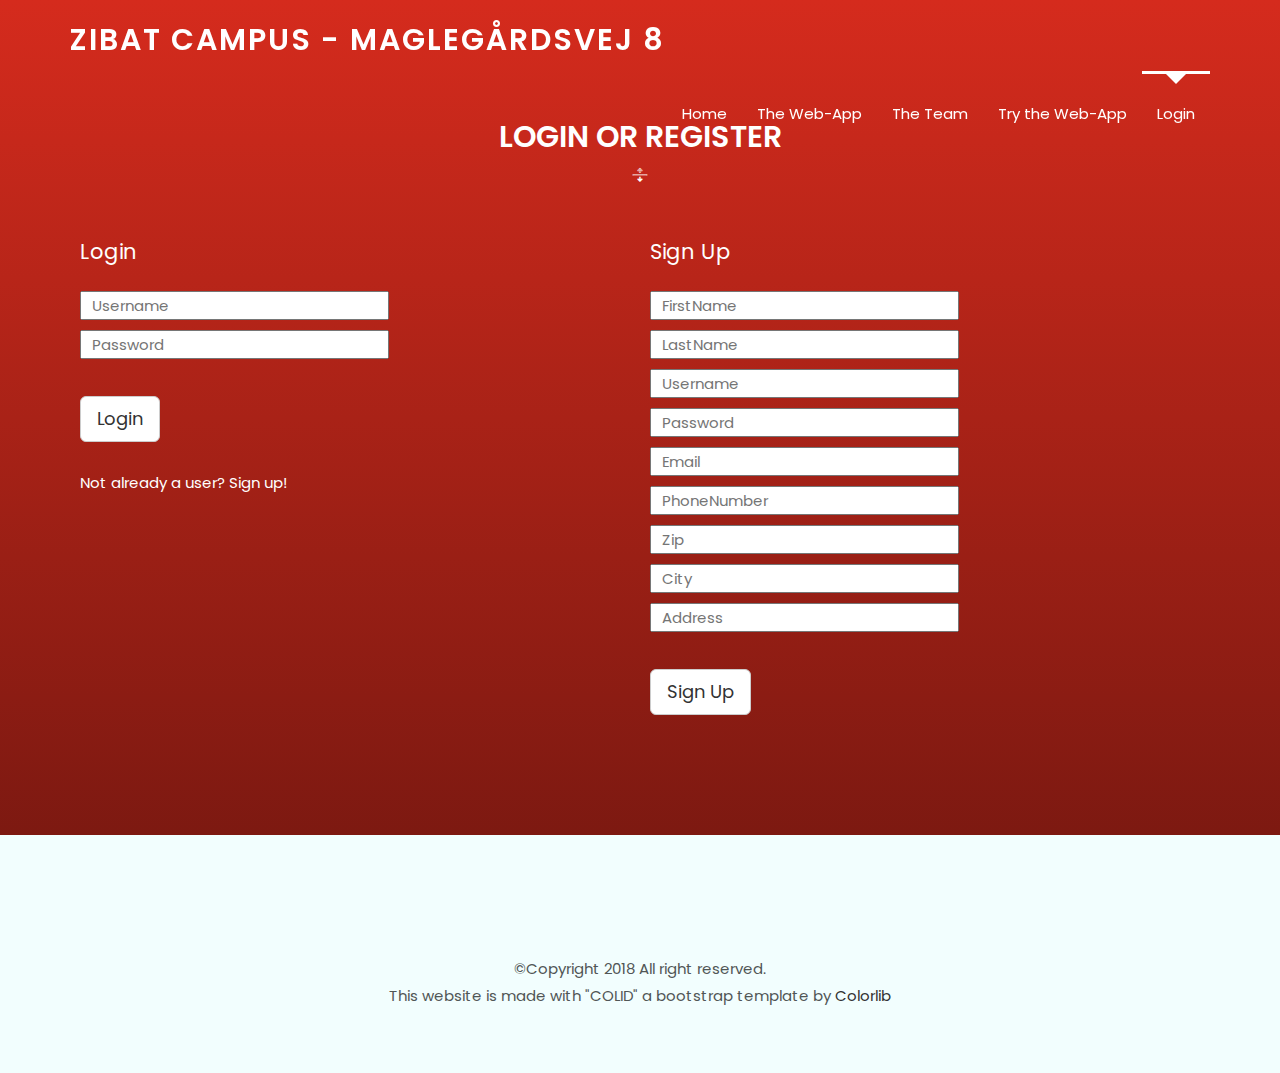
<file: web/vrar/login.html>
<!doctype html>
<html class="no-js" lang="zxx">

<head>
    <meta charset="utf-8">
    <meta name="author" content="John Doe">
    <meta name="description" content="">
    <meta name="keywords" content="HTML,CSS,XML,JavaScript">
    <meta http-equiv="x-ua-compatible" content="ie=edge">
    <meta name="viewport" content="width=device-width, initial-scale=1.0">
    <!-- Title -->
    <title>Login</title>
    <!-- Place favicon.ico in the root directory -->
    <link rel="apple-touch-icon" href="images/apple-touch-icon.png">
    <link rel="shortcut icon" type="image/ico" href="images/favicon.ico" />
    <!-- Plugin-CSS -->
    <link rel="stylesheet" href="css/bootstrap.min.css">
    <link rel="stylesheet" href="css/owl.carousel.min.css">
    <link rel="stylesheet" href="css/themify-icons.css">
    <link rel="stylesheet" href="css/magnific-popup.css">
    <link rel="stylesheet" href="css/animate.css">
    <!-- Main-Stylesheets -->
    <link rel="stylesheet" href="css/normalize.css">
    <link rel="stylesheet" href="style.css">
    <link rel="stylesheet" href="css/responsive.css">
    <script src="js/vendor/modernizr-2.8.3.min.js"></script>

    <!--[if lt IE 9]>
        <script src="//oss.maxcdn.com/html5shiv/3.7.2/html5shiv.min.js"></script>
        <script src="//oss.maxcdn.com/respond/1.4.2/respond.min.js"></script>
    <![endif]-->
</head>

<body data-spy="scroll" data-target="#primary-menu">

    <div class="preloader">
        <div class="sk-folding-cube">
            <div class="sk-cube1 sk-cube"></div>
            <div class="sk-cube2 sk-cube"></div>
            <div class="sk-cube4 sk-cube"></div>
            <div class="sk-cube3 sk-cube"></div>
        </div>
    </div>
    
	 <!--Navigation-->
     <div class="mainmenu-area" data-spy="affix" data-offset-top="100">
        <div class="container">
            <!--Logo-->
            <div class="navbar-header">
                <button type="button" class="navbar-toggle" data-toggle="collapse" data-target="#primary-menu">
                    <span class="icon-bar"></span>
                    <span class="icon-bar"></span>
                    <span class="icon-bar"></span>
                </button>
                <a href="index.html#home-page" class="navbar-brand logo">
                    <h2>ZIBAT CAMPUS - Maglegårdsvej 8</h2>
                </a>
            </div>
            <!--Logo/-->
            <nav class="collapse navbar-collapse" id="primary-menu">
                <ul class="nav navbar-nav navbar-right">
                    <li><a href="index.html#home-page">Home</a></li>
                    <li><a href="index.html#app-page">The Web-App</a></li>
                    <li><a href="index.html#team-page">The Team</a></li>
                    <li><a href="index.html#try-page">Try the Web-App</a></li>
					<li class="active"><a href="login.html">Login</a></li>
                </ul>
            </nav>
        </div>
    </div>
    <!--Navigation/-->
	
	
	
	<!--Login-->
    <section class="angle-bg sky-bg section-padding" id="Login">
        <div class="container">
            <div class="row">
                <div class="col-xs-12 col-sm-6 col-sm-offset-3 text-center">
                    <div class="page-title">
                        <h2>Login or register</h2>
                       
                    </div>
                </div>
            </div>
           
<form1 action="login.php" method="post" class="float-left">
   
        <legend>Login</legend>
        <input type="text" class="login" name="Username" placeholder="Username">
        <input type="password" class="login" name="password" placeholder="Password">
        <br>
        <br>
        <button type="submit" class="btn btn-lg btn-default">Login</button>
		<br><br>
   <p> Not already a user? Sign up!</p>
        <br><br>
</form1>

<form2 action="signup.php" method="post" class="float-left">
   
        <legend>Sign Up</legend>
        <input type="text" class="login" name="FirstName" placeholder="FirstName">
        <input type="text" class="login" name="LastName" placeholder="LastName">
        <br>
        <input type="text" class="login" name="Username" placeholder="Username">
        <input type="password" class="login" name="Password" placeholder="Password">
        <br>
        <input type="email" class="login" name="Email" placeholder="Email">
        <input type="text" class="login" name="PhoneNumber" placeholder="PhoneNumber">
        <br>
        <input type="text" class="login" name="Zip" placeholder="Zip">
        <input type="text" class="login" name="City" placeholder="City">
        <br>
        <input type="text" class="login" name="Address" placeholder="Address">
        <br>
        <br>
        <button type="submit" class="btn btn-lg btn-default">Sign Up</button>
 
</form2>
    </div>
    </section>
<!--Login/-->

<!--Footer-->
<footer class="footer-area relative gray-bg" id="footer-page">
        <div class="container">
            <div class="row">
                <div class="col-xs-12 text-center">
                    <p>&copy;Copyright 2018 All right reserved. <br> This website is made with "COLID" a bootstrap template </i> by <a href="https://colorlib.com/wp/template/colid/" target="_blank">Colorlib</a></p><br><br>
                </div>
            </div>
        </div>
      </footer>
  <!--Footer/-->

    <!--Vendor-JS-->
    <script src="js/vendor/jquery-1.12.4.min.js"></script>
    <script src="js/vendor/bootstrap.min.js"></script>
    <!--Plugin-JS-->
    <script src="js/owl.carousel.min.js"></script>
    <script src="js/contact-form.js"></script>
    <script src="js/jquery.parallax-1.1.3.js"></script>
    <script src="js/scrollUp.min.js"></script>
    <script src="js/magnific-popup.min.js"></script>
    <script src="js/wow.min.js"></script>
    <!--Main-active-JS-->
    <script src="js/main.js"></script>

</body>

</html>
</file>
<file: web/vrar/css/themify-icons.css>
@font-face {
	font-family: 'themify';
	src:url('../fonts/themify.eot?-fvbane');
	src:url('../fonts/themify.eot?#iefix-fvbane') format('embedded-opentype'),
		url('../fonts/themify.woff?-fvbane') format('woff'),
		url('../fonts/themify.ttf?-fvbane') format('truetype'),
		url('../fonts/themify.svg?-fvbane#themify') format('svg');
	font-weight: normal;
	font-style: normal;
}

[class^="ti-"], [class*=" ti-"] {
	font-family: 'themify';
	speak: none;
	font-style: normal;
	font-weight: normal;
	font-variant: normal;
	text-transform: none;
	line-height: 1;

	/* Better Font Rendering =========== */
	-webkit-font-smoothing: antialiased;
	-moz-osx-font-smoothing: grayscale;
}

.ti-wand:before {
	content: "\e600";
}
.ti-volume:before {
	content: "\e601";
}
.ti-user:before {
	content: "\e602";
}
.ti-unlock:before {
	content: "\e603";
}
.ti-unlink:before {
	content: "\e604";
}
.ti-trash:before {
	content: "\e605";
}
.ti-thought:before {
	content: "\e606";
}
.ti-target:before {
	content: "\e607";
}
.ti-tag:before {
	content: "\e608";
}
.ti-tablet:before {
	content: "\e609";
}
.ti-star:before {
	content: "\e60a";
}
.ti-spray:before {
	content: "\e60b";
}
.ti-signal:before {
	content: "\e60c";
}
.ti-shopping-cart:before {
	content: "\e60d";
}
.ti-shopping-cart-full:before {
	content: "\e60e";
}
.ti-settings:before {
	content: "\e60f";
}
.ti-search:before {
	content: "\e610";
}
.ti-zoom-in:before {
	content: "\e611";
}
.ti-zoom-out:before {
	content: "\e612";
}
.ti-cut:before {
	content: "\e613";
}
.ti-ruler:before {
	content: "\e614";
}
.ti-ruler-pencil:before {
	content: "\e615";
}
.ti-ruler-alt:before {
	content: "\e616";
}
.ti-bookmark:before {
	content: "\e617";
}
.ti-bookmark-alt:before {
	content: "\e618";
}
.ti-reload:before {
	content: "\e619";
}
.ti-plus:before {
	content: "\e61a";
}
.ti-pin:before {
	content: "\e61b";
}
.ti-pencil:before {
	content: "\e61c";
}
.ti-pencil-alt:before {
	content: "\e61d";
}
.ti-paint-roller:before {
	content: "\e61e";
}
.ti-paint-bucket:before {
	content: "\e61f";
}
.ti-na:before {
	content: "\e620";
}
.ti-mobile:before {
	content: "\e621";
}
.ti-minus:before {
	content: "\e622";
}
.ti-medall:before {
	content: "\e623";
}
.ti-medall-alt:before {
	content: "\e624";
}
.ti-marker:before {
	content: "\e625";
}
.ti-marker-alt:before {
	content: "\e626";
}
.ti-arrow-up:before {
	content: "\e627";
}
.ti-arrow-right:before {
	content: "\e628";
}
.ti-arrow-left:before {
	content: "\e629";
}
.ti-arrow-down:before {
	content: "\e62a";
}
.ti-lock:before {
	content: "\e62b";
}
.ti-location-arrow:before {
	content: "\e62c";
}
.ti-link:before {
	content: "\e62d";
}
.ti-layout:before {
	content: "\e62e";
}
.ti-layers:before {
	content: "\e62f";
}
.ti-layers-alt:before {
	content: "\e630";
}
.ti-key:before {
	content: "\e631";
}
.ti-import:before {
	content: "\e632";
}
.ti-image:before {
	content: "\e633";
}
.ti-heart:before {
	content: "\e634";
}
.ti-heart-broken:before {
	content: "\e635";
}
.ti-hand-stop:before {
	content: "\e636";
}
.ti-hand-open:before {
	content: "\e637";
}
.ti-hand-drag:before {
	content: "\e638";
}
.ti-folder:before {
	content: "\e639";
}
.ti-flag:before {
	content: "\e63a";
}
.ti-flag-alt:before {
	content: "\e63b";
}
.ti-flag-alt-2:before {
	content: "\e63c";
}
.ti-eye:before {
	content: "\e63d";
}
.ti-export:before {
	content: "\e63e";
}
.ti-exchange-vertical:before {
	content: "\e63f";
}
.ti-desktop:before {
	content: "\e640";
}
.ti-cup:before {
	content: "\e641";
}
.ti-crown:before {
	content: "\e642";
}
.ti-comments:before {
	content: "\e643";
}
.ti-comment:before {
	content: "\e644";
}
.ti-comment-alt:before {
	content: "\e645";
}
.ti-close:before {
	content: "\e646";
}
.ti-clip:before {
	content: "\e647";
}
.ti-angle-up:before {
	content: "\e648";
}
.ti-angle-right:before {
	content: "\e649";
}
.ti-angle-left:before {
	content: "\e64a";
}
.ti-angle-down:before {
	content: "\e64b";
}
.ti-check:before {
	content: "\e64c";
}
.ti-check-box:before {
	content: "\e64d";
}
.ti-camera:before {
	content: "\e64e";
}
.ti-announcement:before {
	content: "\e64f";
}
.ti-brush:before {
	content: "\e650";
}
.ti-briefcase:before {
	content: "\e651";
}
.ti-bolt:before {
	content: "\e652";
}
.ti-bolt-alt:before {
	content: "\e653";
}
.ti-blackboard:before {
	content: "\e654";
}
.ti-bag:before {
	content: "\e655";
}
.ti-move:before {
	content: "\e656";
}
.ti-arrows-vertical:before {
	content: "\e657";
}
.ti-arrows-horizontal:before {
	content: "\e658";
}
.ti-fullscreen:before {
	content: "\e659";
}
.ti-arrow-top-right:before {
	content: "\e65a";
}
.ti-arrow-top-left:before {
	content: "\e65b";
}
.ti-arrow-circle-up:before {
	content: "\e65c";
}
.ti-arrow-circle-right:before {
	content: "\e65d";
}
.ti-arrow-circle-left:before {
	content: "\e65e";
}
.ti-arrow-circle-down:before {
	content: "\e65f";
}
.ti-angle-double-up:before {
	content: "\e660";
}
.ti-angle-double-right:before {
	content: "\e661";
}
.ti-angle-double-left:before {
	content: "\e662";
}
.ti-angle-double-down:before {
	content: "\e663";
}
.ti-zip:before {
	content: "\e664";
}
.ti-world:before {
	content: "\e665";
}
.ti-wheelchair:before {
	content: "\e666";
}
.ti-view-list:before {
	content: "\e667";
}
.ti-view-list-alt:before {
	content: "\e668";
}
.ti-view-grid:before {
	content: "\e669";
}
.ti-uppercase:before {
	content: "\e66a";
}
.ti-upload:before {
	content: "\e66b";
}
.ti-underline:before {
	content: "\e66c";
}
.ti-truck:before {
	content: "\e66d";
}
.ti-timer:before {
	content: "\e66e";
}
.ti-ticket:before {
	content: "\e66f";
}
.ti-thumb-up:before {
	content: "\e670";
}
.ti-thumb-down:before {
	content: "\e671";
}
.ti-text:before {
	content: "\e672";
}
.ti-stats-up:before {
	content: "\e673";
}
.ti-stats-down:before {
	content: "\e674";
}
.ti-split-v:before {
	content: "\e675";
}
.ti-split-h:before {
	content: "\e676";
}
.ti-smallcap:before {
	content: "\e677";
}
.ti-shine:before {
	content: "\e678";
}
.ti-shift-right:before {
	content: "\e679";
}
.ti-shift-left:before {
	content: "\e67a";
}
.ti-shield:before {
	content: "\e67b";
}
.ti-notepad:before {
	content: "\e67c";
}
.ti-server:before {
	content: "\e67d";
}
.ti-quote-right:before {
	content: "\e67e";
}
.ti-quote-left:before {
	content: "\e67f";
}
.ti-pulse:before {
	content: "\e680";
}
.ti-printer:before {
	content: "\e681";
}
.ti-power-off:before {
	content: "\e682";
}
.ti-plug:before {
	content: "\e683";
}
.ti-pie-chart:before {
	content: "\e684";
}
.ti-paragraph:before {
	content: "\e685";
}
.ti-panel:before {
	content: "\e686";
}
.ti-package:before {
	content: "\e687";
}
.ti-music:before {
	content: "\e688";
}
.ti-music-alt:before {
	content: "\e689";
}
.ti-mouse:before {
	content: "\e68a";
}
.ti-mouse-alt:before {
	content: "\e68b";
}
.ti-money:before {
	content: "\e68c";
}
.ti-microphone:before {
	content: "\e68d";
}
.ti-menu:before {
	content: "\e68e";
}
.ti-menu-alt:before {
	content: "\e68f";
}
.ti-map:before {
	content: "\e690";
}
.ti-map-alt:before {
	content: "\e691";
}
.ti-loop:before {
	content: "\e692";
}
.ti-location-pin:before {
	content: "\e693";
}
.ti-list:before {
	content: "\e694";
}
.ti-light-bulb:before {
	content: "\e695";
}
.ti-Italic:before {
	content: "\e696";
}
.ti-info:before {
	content: "\e697";
}
.ti-infinite:before {
	content: "\e698";
}
.ti-id-badge:before {
	content: "\e699";
}
.ti-hummer:before {
	content: "\e69a";
}
.ti-home:before {
	content: "\e69b";
}
.ti-help:before {
	content: "\e69c";
}
.ti-headphone:before {
	content: "\e69d";
}
.ti-harddrives:before {
	content: "\e69e";
}
.ti-harddrive:before {
	content: "\e69f";
}
.ti-gift:before {
	content: "\e6a0";
}
.ti-game:before {
	content: "\e6a1";
}
.ti-filter:before {
	content: "\e6a2";
}
.ti-files:before {
	content: "\e6a3";
}
.ti-file:before {
	content: "\e6a4";
}
.ti-eraser:before {
	content: "\e6a5";
}
.ti-envelope:before {
	content: "\e6a6";
}
.ti-download:before {
	content: "\e6a7";
}
.ti-direction:before {
	content: "\e6a8";
}
.ti-direction-alt:before {
	content: "\e6a9";
}
.ti-dashboard:before {
	content: "\e6aa";
}
.ti-control-stop:before {
	content: "\e6ab";
}
.ti-control-shuffle:before {
	content: "\e6ac";
}
.ti-control-play:before {
	content: "\e6ad";
}
.ti-control-pause:before {
	content: "\e6ae";
}
.ti-control-forward:before {
	content: "\e6af";
}
.ti-control-backward:before {
	content: "\e6b0";
}
.ti-cloud:before {
	content: "\e6b1";
}
.ti-cloud-up:before {
	content: "\e6b2";
}
.ti-cloud-down:before {
	content: "\e6b3";
}
.ti-clipboard:before {
	content: "\e6b4";
}
.ti-car:before {
	content: "\e6b5";
}
.ti-calendar:before {
	content: "\e6b6";
}
.ti-book:before {
	content: "\e6b7";
}
.ti-bell:before {
	content: "\e6b8";
}
.ti-basketball:before {
	content: "\e6b9";
}
.ti-bar-chart:before {
	content: "\e6ba";
}
.ti-bar-chart-alt:before {
	content: "\e6bb";
}
.ti-back-right:before {
	content: "\e6bc";
}
.ti-back-left:before {
	content: "\e6bd";
}
.ti-arrows-corner:before {
	content: "\e6be";
}
.ti-archive:before {
	content: "\e6bf";
}
.ti-anchor:before {
	content: "\e6c0";
}
.ti-align-right:before {
	content: "\e6c1";
}
.ti-align-left:before {
	content: "\e6c2";
}
.ti-align-justify:before {
	content: "\e6c3";
}
.ti-align-center:before {
	content: "\e6c4";
}
.ti-alert:before {
	content: "\e6c5";
}
.ti-alarm-clock:before {
	content: "\e6c6";
}
.ti-agenda:before {
	content: "\e6c7";
}
.ti-write:before {
	content: "\e6c8";
}
.ti-window:before {
	content: "\e6c9";
}
.ti-widgetized:before {
	content: "\e6ca";
}
.ti-widget:before {
	content: "\e6cb";
}
.ti-widget-alt:before {
	content: "\e6cc";
}
.ti-wallet:before {
	content: "\e6cd";
}
.ti-video-clapper:before {
	content: "\e6ce";
}
.ti-video-camera:before {
	content: "\e6cf";
}
.ti-vector:before {
	content: "\e6d0";
}
.ti-themify-logo:before {
	content: "\e6d1";
}
.ti-themify-favicon:before {
	content: "\e6d2";
}
.ti-themify-favicon-alt:before {
	content: "\e6d3";
}
.ti-support:before {
	content: "\e6d4";
}
.ti-stamp:before {
	content: "\e6d5";
}
.ti-split-v-alt:before {
	content: "\e6d6";
}
.ti-slice:before {
	content: "\e6d7";
}
.ti-shortcode:before {
	content: "\e6d8";
}
.ti-shift-right-alt:before {
	content: "\e6d9";
}
.ti-shift-left-alt:before {
	content: "\e6da";
}
.ti-ruler-alt-2:before {
	content: "\e6db";
}
.ti-receipt:before {
	content: "\e6dc";
}
.ti-pin2:before {
	content: "\e6dd";
}
.ti-pin-alt:before {
	content: "\e6de";
}
.ti-pencil-alt2:before {
	content: "\e6df";
}
.ti-palette:before {
	content: "\e6e0";
}
.ti-more:before {
	content: "\e6e1";
}
.ti-more-alt:before {
	content: "\e6e2";
}
.ti-microphone-alt:before {
	content: "\e6e3";
}
.ti-magnet:before {
	content: "\e6e4";
}
.ti-line-double:before {
	content: "\e6e5";
}
.ti-line-dotted:before {
	content: "\e6e6";
}
.ti-line-dashed:before {
	content: "\e6e7";
}
.ti-layout-width-full:before {
	content: "\e6e8";
}
.ti-layout-width-default:before {
	content: "\e6e9";
}
.ti-layout-width-default-alt:before {
	content: "\e6ea";
}
.ti-layout-tab:before {
	content: "\e6eb";
}
.ti-layout-tab-window:before {
	content: "\e6ec";
}
.ti-layout-tab-v:before {
	content: "\e6ed";
}
.ti-layout-tab-min:before {
	content: "\e6ee";
}
.ti-layout-slider:before {
	content: "\e6ef";
}
.ti-layout-slider-alt:before {
	content: "\e6f0";
}
.ti-layout-sidebar-right:before {
	content: "\e6f1";
}
.ti-layout-sidebar-none:before {
	content: "\e6f2";
}
.ti-layout-sidebar-left:before {
	content: "\e6f3";
}
.ti-layout-placeholder:before {
	content: "\e6f4";
}
.ti-layout-menu:before {
	content: "\e6f5";
}
.ti-layout-menu-v:before {
	content: "\e6f6";
}
.ti-layout-menu-separated:before {
	content: "\e6f7";
}
.ti-layout-menu-full:before {
	content: "\e6f8";
}
.ti-layout-media-right-alt:before {
	content: "\e6f9";
}
.ti-layout-media-right:before {
	content: "\e6fa";
}
.ti-layout-media-overlay:before {
	content: "\e6fb";
}
.ti-layout-media-overlay-alt:before {
	content: "\e6fc";
}
.ti-layout-media-overlay-alt-2:before {
	content: "\e6fd";
}
.ti-layout-media-left-alt:before {
	content: "\e6fe";
}
.ti-layout-media-left:before {
	content: "\e6ff";
}
.ti-layout-media-center-alt:before {
	content: "\e700";
}
.ti-layout-media-center:before {
	content: "\e701";
}
.ti-layout-list-thumb:before {
	content: "\e702";
}
.ti-layout-list-thumb-alt:before {
	content: "\e703";
}
.ti-layout-list-post:before {
	content: "\e704";
}
.ti-layout-list-large-image:before {
	content: "\e705";
}
.ti-layout-line-solid:before {
	content: "\e706";
}
.ti-layout-grid4:before {
	content: "\e707";
}
.ti-layout-grid3:before {
	content: "\e708";
}
.ti-layout-grid2:before {
	content: "\e709";
}
.ti-layout-grid2-thumb:before {
	content: "\e70a";
}
.ti-layout-cta-right:before {
	content: "\e70b";
}
.ti-layout-cta-left:before {
	content: "\e70c";
}
.ti-layout-cta-center:before {
	content: "\e70d";
}
.ti-layout-cta-btn-right:before {
	content: "\e70e";
}
.ti-layout-cta-btn-left:before {
	content: "\e70f";
}
.ti-layout-column4:before {
	content: "\e710";
}
.ti-layout-column3:before {
	content: "\e711";
}
.ti-layout-column2:before {
	content: "\e712";
}
.ti-layout-accordion-separated:before {
	content: "\e713";
}
.ti-layout-accordion-merged:before {
	content: "\e714";
}
.ti-layout-accordion-list:before {
	content: "\e715";
}
.ti-ink-pen:before {
	content: "\e716";
}
.ti-info-alt:before {
	content: "\e717";
}
.ti-help-alt:before {
	content: "\e718";
}
.ti-headphone-alt:before {
	content: "\e719";
}
.ti-hand-point-up:before {
	content: "\e71a";
}
.ti-hand-point-right:before {
	content: "\e71b";
}
.ti-hand-point-left:before {
	content: "\e71c";
}
.ti-hand-point-down:before {
	content: "\e71d";
}
.ti-gallery:before {
	content: "\e71e";
}
.ti-face-smile:before {
	content: "\e71f";
}
.ti-face-sad:before {
	content: "\e720";
}
.ti-credit-card:before {
	content: "\e721";
}
.ti-control-skip-forward:before {
	content: "\e722";
}
.ti-control-skip-backward:before {
	content: "\e723";
}
.ti-control-record:before {
	content: "\e724";
}
.ti-control-eject:before {
	content: "\e725";
}
.ti-comments-smiley:before {
	content: "\e726";
}
.ti-brush-alt:before {
	content: "\e727";
}
.ti-youtube:before {
	content: "\e728";
}
.ti-vimeo:before {
	content: "\e729";
}
.ti-twitter:before {
	content: "\e72a";
}
.ti-time:before {
	content: "\e72b";
}
.ti-tumblr:before {
	content: "\e72c";
}
.ti-skype:before {
	content: "\e72d";
}
.ti-share:before {
	content: "\e72e";
}
.ti-share-alt:before {
	content: "\e72f";
}
.ti-rocket:before {
	content: "\e730";
}
.ti-pinterest:before {
	content: "\e731";
}
.ti-new-window:before {
	content: "\e732";
}
.ti-microsoft:before {
	content: "\e733";
}
.ti-list-ol:before {
	content: "\e734";
}
.ti-linkedin:before {
	content: "\e735";
}
.ti-layout-sidebar-2:before {
	content: "\e736";
}
.ti-layout-grid4-alt:before {
	content: "\e737";
}
.ti-layout-grid3-alt:before {
	content: "\e738";
}
.ti-layout-grid2-alt:before {
	content: "\e739";
}
.ti-layout-column4-alt:before {
	content: "\e73a";
}
.ti-layout-column3-alt:before {
	content: "\e73b";
}
.ti-layout-column2-alt:before {
	content: "\e73c";
}
.ti-instagram:before {
	content: "\e73d";
}
.ti-google:before {
	content: "\e73e";
}
.ti-github:before {
	content: "\e73f";
}
.ti-flickr:before {
	content: "\e740";
}
.ti-facebook:before {
	content: "\e741";
}
.ti-dropbox:before {
	content: "\e742";
}
.ti-dribbble:before {
	content: "\e743";
}
.ti-apple:before {
	content: "\e744";
}
.ti-android:before {
	content: "\e745";
}
.ti-save:before {
	content: "\e746";
}
.ti-save-alt:before {
	content: "\e747";
}
.ti-yahoo:before {
	content: "\e748";
}
.ti-wordpress:before {
	content: "\e749";
}
.ti-vimeo-alt:before {
	content: "\e74a";
}
.ti-twitter-alt:before {
	content: "\e74b";
}
.ti-tumblr-alt:before {
	content: "\e74c";
}
.ti-trello:before {
	content: "\e74d";
}
.ti-stack-overflow:before {
	content: "\e74e";
}
.ti-soundcloud:before {
	content: "\e74f";
}
.ti-sharethis:before {
	content: "\e750";
}
.ti-sharethis-alt:before {
	content: "\e751";
}
.ti-reddit:before {
	content: "\e752";
}
.ti-pinterest-alt:before {
	content: "\e753";
}
.ti-microsoft-alt:before {
	content: "\e754";
}
.ti-linux:before {
	content: "\e755";
}
.ti-jsfiddle:before {
	content: "\e756";
}
.ti-joomla:before {
	content: "\e757";
}
.ti-html5:before {
	content: "\e758";
}
.ti-flickr-alt:before {
	content: "\e759";
}
.ti-email:before {
	content: "\e75a";
}
.ti-drupal:before {
	content: "\e75b";
}
.ti-dropbox-alt:before {
	content: "\e75c";
}
.ti-css3:before {
	content: "\e75d";
}
.ti-rss:before {
	content: "\e75e";
}
.ti-rss-alt:before {
	content: "\e75f";
}
</file>
<file: web/vrar/style.css>
/*-----------------------------------------------------------------------------------
Template Name: New HTML5 Template,
Template URI: http://www.themectg.com
Description: This is html5 template
Author: Themectg
Author URI: http://www.themectg.com
Version: 1.0
-----------------------------------------------------------------------------------
CSS INDEX
===================
1. Google font
2. Theme Default CSS
3. Helper-class
4. Button-style
5. Mainmenu-area
6. Section-Background
7. Header-style
8. Headline-style
9. Skills-area
10. Service-area
11. Work-area
12. Team-area
13. Bar-effect-css
14. Masp style
15. Form-style
16. Scroll-To-Top-Button
17. Preloader-css
-----------------------------------------------------------------------------------*/

/*-----------------
1. Google font
------------------*/

@import url('https://fonts.googleapis.com/css?family=Poppins:300,400,500,600,700');

/*-------------------
2. Theme Default CSS
--------------------*/

a {
    text-decoration: none;
    outline: none;
    -webkit-transition: 0.4s;
    transition: 0.4s;
    color: #333333;
}

input:focus,
button:focus,
a:focus,
a:hover {
    text-decoration: none;
    outline: none;
    color: #000000;
}

img {
    max-width: 100%;
    height: auto;
}

h1,
h2,
h3,
h4,
h5,
h6 {
    margin: 0 0 10px;
    font-weight: 600;
}

html,
body {
    height: 100%
}

body {
    font-family: 'Poppins', sans-serif;
    font-weight: 400;
    font-size: 15px;
    line-height: 1.8;
    color: #515656;
}


/* Remove Chrome Input Field's Unwanted Yellow Background Color */

input:-webkit-autofill,
input:-webkit-autofill:hover,
input:-webkit-autofill:focus {
    -webkit-box-shadow: 0 0 0px 1000px white inset !important;
}

/**
*Helper-Classes
**/

.full-height {
    width: 100%;
    height: 100vh;
}

.relative {
    position: relative;
}

.fixed,
.absolute {
    position: absolute;
    left: 0;
    top: 0;
    width: 100%;
    height: 100%;
}

.fixed {
    position: fixed;
}

.v-center {
    display: -webkit-box;
    display: -ms-flexbox;
    display: flex;
    -webkit-box-align: center;
    -ms-flex-align: center;
    align-items: center;
    -ms-flex-line-pack: center;
    align-content: center;
    -ms-flex-wrap: wrap;
    flex-wrap: wrap
}

.section-padding {
    padding: 120px 0;
}

.social-menu {
    list-style: none;
    margin: 0;
    padding: 10px;
}

.social-menu li {
    display: inline-block;
    margin: 0 3px;
}

.social-menu li a {
    display: block;
    width: 36px;
    height: 36px;
    text-align: center;
    line-height: 2.5em;
    background-color: #ffffff;
    color: #d52b1d;
    border-radius: 100px;
    -webkit-box-shadow: 0 0 0 0 rgba(0, 0, 0, 0.1);
    box-shadow: 0 0 0 0 rgba(0, 0, 0, 0.1);
    font-size: 15px;
}

.social-menu li a:hover {
    background-color: #d52b1d;
    color: #ffffff;
    -webkit-box-shadow: 3px 3px 5px 0 rgba(0, 0, 0, 0.1);
    box-shadow: 3px 3px 5px 0 rgba(0, 0, 0, 0.1);
}

/**
*Default Background Class
**/

.overlay:before,
.sky-bg {
    background: #d52b1d;
    background: -webkit-gradient(linear, left top, left bottom, from(#d52b1d), to(#7D1911));
    background: linear-gradient(to bottom, #d52b1d 0%, #7D1911 100%);
    filter: progid:DXImageTransform.Microsoft.gradient( startColorstr='#d52b1d', endColorstr='#7D1911', GradientType=0);
    color: #ffffff;
}

.gray-bg {
    background-color: #f2fefe;
}

/**
*Default Button
**/

.button {
    display: inline-block;
    padding: 8px 30px;
    border-radius: 50px;
    color: #ffffff;
    background-color: #7D1911;
    -webkit-transition: 0.3s;
    transition: 0.3s;
    border: none;
    -webkit-box-shadow: 2px 5px 20px -5px rgba(0, 0, 0, 0.1);
    box-shadow: 2px 5px 20px -5px rgba(0, 0, 0, 0.1);
}

.button.white,
.button:hover {
    background-color: #ffffff;
    color: #d52b1d;
}

.button.white:hover {
    background-color: #7D1911;
    color: #ffffff;
}

.button i {
    margin-left: 5px;
}

/**
*Page title
**/

.page-title {
    margin-bottom: 60px;
}

.page-title h2 {
    text-transform: uppercase;
    position: relative;
    margin-bottom: 20px;
    padding-bottom: 20px;
}

.page-title h2:after {
    content: "\e675";
    font-family: 'themify';
    position: absolute;
    left: 50%;
    -webkit-transform: translateX(-50%);
    transform: translateX(-50%);
    bottom: -10px;
    width: 15px;
    height: 15px;
    font-size: 14px;
}

/**
*Box-style
**/

.box {
    padding: 50px 30px;
    text-align: center;
    -webkit-box-shadow: 0 0 0 0 #ffffff;
    box-shadow: 0 0 0 0 #ffffff;
    -webkit-transition: 0.3s;
    transition: 0.3s;
    border-radius: 5px;
    -webkit-transform: translateY(0);
    transform: translateY(0)
}

.box:hover {
    -webkit-box-shadow: 0 10px 30px -5px rgba(0, 0, 0, 0.1);
    box-shadow: 0 10px 30px -5px rgba(0, 0, 0, 0.1);
    background-color: #ffffff;
    -webkit-transform: translateY(-5px);
    transform: translateY(-5px)
}

.box h4 {
    text-transform: uppercase;
}

.box .box-icon {
    height: 160px;
    margin-bottom: 20px;
}

.box .box-icon img {
    -webkit-filter: grayscale(100%);
    filter: grayscale(100%);
    -webkit-transition: 0.3s;
    transition: 0.3s;
}

.box:hover .box-icon img {
    -webkit-filter: grayscale(0);
    filter: grayscale(0)
}

/**
*Mainmenu-area
**/

.mainmenu-area {
    position: fixed;
    left: 0;
    top: 0;
    width: 100%;
    z-index: 9999999;
    -webkit-transition: 0.3s;
    transition: 0.3s;
}

.overlay,
.overlay a,
.mainmenu-area a {
    color: #ffffff;
}

.mainmenu-area .logo {
    text-transform: uppercase;
    letter-spacing: 2px;
    height: inherit;
    margin-top: 8px;
    padding-left: 0;
}

.mainmenu-area .logo h2 {
    margin-bottom: 0;
}

.mainmenu-area #primary-menu > ul > li > a {
    background: none;
    padding: 30px 15px;
    position: relative;
    border-top: 3px solid transparent;
    text-align: center;
}

.mainmenu-area #primary-menu > ul > li > a:before {
    content: "";
    position: absolute;
    left: 50%;
    -webkit-transform: translateX(-50%);
    transform: translateX(-50%);
    top: -10px;
    width: 0;
    height: 0;
    border-right: 10px solid transparent;
    border-left: 10px solid transparent;
    border-top: 10px solid #ffffff;
    opacity: 0;
    -webkit-transition: 0.3s;
    transition: 0.3s;
}

.mainmenu-area #primary-menu > ul > li > a:hover:before,
.mainmenu-area #primary-menu > ul > li.active > a:before {
    opacity: 1;
    top: 0;
}

.mainmenu-area #primary-menu ul li.active a,
.mainmenu-area #primary-menu ul li a:hover {
    border-top: 3px solid #ffffff;
}

.mainmenu-area.affix {
    background-color: #d52b1d;
}



/**
*Header-area
**/

.client-area,
.header-area {
    background: #000000 url('images/parallax-2.jpg') no-repeat scroll center center / cover;
}

.anlge-bg {
    background: url('images/angle-bg.png') no-repeat scroll center bottom -120px / 100% auto;
}

.overlay {
    position: relative;
}

.overlay:before {
    content: "";
    position: absolute;
    left: 0;
    top: 0;
    width: 100%;
    height: 100%;
    opacity: 0.8
}

.header-text h2 {
    margin-bottom: 20px;
    font-size: 40px;
}

.header-text .button {
    margin-top: 30px;
}

.screen-slider .item {
    background: url('images/mobile2.png') no-repeat scroll center center / auto 100%;
    padding: 56px 22px;
    display: inline-block;
    margin: auto;
}

.screen-slider.owl-carousel .owl-item {
    text-align: center
}

.screen-slider .owl-controls {
    position: absolute;
    left: 0;
    top: 100%;
}

.screen-slider .owl-controls .owl-nav > div {
    display: inline-block;
    margin: 0 15px;
    font-size: 20px;
    text-align: center;
    position: relative;
}

.screen-slider .owl-controls .owl-nav {
    position: relative;
    margin-top: 0;
}

.screen-slider .owl-controls .owl-nav:after {
    content: "/";
    position: absolute;
    left: 50%;
    top: 12px;
    -webkit-transform: translateX(-50%);
    transform: translateX(-50%)
}

/**
*Caption-slider
**/

.caption-slider .carousel-indicators {
    position: static;
    margin: 30px auto 0 auto;
    padding: 0;
    border-top: 1px solid rgba(255, 255, 255, 0.2);
    display: -webkit-box;
    display: -ms-flexbox;
    display: flex;
    -webkit-box-pack: justify;
    -ms-flex-pack: justify;
    justify-content: space-between;
}

.caption-slider .carousel-indicators li {
    float: left;
    padding-top: 20px;
    padding-right: 30px;
    cursor: pointer;
    position: relative;
    list-style: none;
}

.caption-slider .carousel-indicators li:before {
    content: "";
    position: absolute;
    left: 0;
    top: -2px;
    width: 100%;
    height: 3px;
    background-color: #ffffff;
    opacity: 0;
}


.caption-slider .carousel-indicators li.active:before {
    opacity: 1;
}

.caption-slider .carousel-indicators li strong {
    display: block;
}

.caption-slider h2 {
    margin-bottom: 20px;
    font-size: 40px;
}

.caption-slider .button {
    margin-top: 30px;
}

.caption-slider .caption-photo {
    display: inline-block;
    -webkit-box-shadow: 0 10px 30px 0 rgba(0, 0, 0, 0.1);
    box-shadow: 0 10px 30px 0 rgba(0, 0, 0, 0.1)
}

.caption-slider .caption-photo.two {
    margin-top: 60px;
}

.caption-slider .caption-title {
    -webkit-animation-delay: 0.4s;
    animation-delay: 0.4s
}

.caption-slider .caption-desc {
    -webkit-animation-delay: 0.6s;
    animation-delay: 0.6s
}

.caption-slider .caption-button {
    -webkit-animation-delay: 0.8s;
    animation-delay: 0.8s
}

.caption-slider .caption-photo.one {
    -webkit-animation-delay: 1s;
    animation-delay: 1s
}

.caption-slider .caption-photo.two {
    -webkit-animation-delay: 1.2s;
    animation-delay: 1.2s
}


/***
*Team-Section
***/

.single-team {
    background-color: #ffffff;
    border-radius: 5px;
    overflow: hidden;
    color: #515656;
    text-align: center;
    position: relative;
    -webkit-box-shadow: 0 5px 30px -10px rgba(0, 0, 0, 0.3);
    box-shadow: 0 5px 30px -10px rgba(0, 0, 0, 0.3);
    -webkit-transform: translateY(0);
    transform: translateY(0);
    -webkit-transition: 0.3s;
    transition: 0.3s
}

.single-team:hover {
    -webkit-transform: translateY(-5px);
    transform: translateY(-5px)
}

.single-team .team-photo {
    margin-bottom: 20px;
    padding-top: 20px;
    overflow: hidden;
}

.single-team .team-photo img {
    -webkit-transform: scale(1);
    transform: scale(1);
    -webkit-transition: 0.3s;
    transition: 0.3s;
}

.single-team:hover .team-photo img {
    -webkit-transform: scale(1.1);
    transform: scale(1.1)
}

.single-team h4 {
    text-transform: uppercase;
}

.single-team h6 {
    margin-bottom: 20px;
}

.single-team .social-menu {
    -webkit-transition: 0.3s;
    transition: 0.3s;
    position: absolute;
    bottom: -80px;
    left: 0;
    width: 100%;
    padding: 23px 10px;
    background-color: #ffffff;
}

.single-team:hover .social-menu {
    bottom: 0;
}

/***
*Testimonial-Page
***/

.testimonial-area {
    background: url('images/parallax-7.jpg') no-repeat scroll center center / cover;
    position: relative;
    color: #ffffff;
}

.testimonial-area:before {
    opacity: 0.9
}

.testimonial {
    text-align: center;
}

.testimonial .testimonial-photo {
    margin-bottom: 20px;
    display: inline-block;
    margin-right: 30px;
    border-radius: 50%;
    -webkit-box-shadow: 5px 10px 30px -10px rgba(255, 255, 255, 0.5);
    box-shadow: 5px 10px 30px -10px rgba(255, 255, 255, 0.5);
    position: relative;
}

.testimonial .testimonial-photo:after {
    content: "";
    position: absolute;
    left: 50%;
    top: 100%;
    -webkit-transform: translateX(-50%);
    transform: translateX(-50%);
    width: 20px;
    height: 20px;
}

.testimonials.owl-carousel .owl-controls .owl-nav {
    text-align: center;
}


/***
*Price-area
***/

.price-area {
    background: url('images/parallax-6.jpg') no-repeat scroll center center / cover
}

.price-table h3 {
    margin-bottom: 30px;
}

.price-table {
    padding: 50px 40px;
    border-radius: 2px;
    text-align: center;
    background-color: #ffffff;
    color: #515656;
    position: relative;
    margin-top: 20px
}

.price-table.active {
    padding: 70px 40px;
    margin-top: 0
}

.price-table ul {
    margin: 30px 0;
    padding: 0;
    list-style: none;
}

.price-table ul li {
    padding: 5px 0;
}

.price-table .price-info {
    position: absolute;
    left: 50%;
    top: 0;
    width: 100px;
    -webkit-transform: translateX(-50%);
    transform: translateX(-50%);
    background-color: #55A2BE;
    color: #ffffff;
    border-radius: 0 0 50% 50%;
    padding-bottom: 5px;
}

/**
*Accordion
**/

#accordion .panel {
    background: none;
}

#accordion .panel .panel-title {
    padding: 30px 0 30px 60px;
    position: relative;
}

#accordion .panel .panel-collapse {
    padding-left: 60px;
}

#accordion .panel .panel-title a span:after,
#accordion .panel .panel-title a span:before,
#accordion .panel .panel-title a span {
    content: '';
    position: absolute;
    left: 0;
    top: 20px;
    width: 36px;
    height: 36px;
    background: #7D1911;
    border-radius: 50%;
    -webkit-transition: 0.3s;
    transition: 0.3s;
}


#accordion .panel .panel-title a span:before,
#accordion .panel .panel-title a span:after {
    width: 10px;
    height: 1px;
    background-color: #ffffff;
    top: 50%;
    left: 50%;
    -webkit-transform: translate(-50%);
    transform: translate(-50%)
}

#accordion .panel .panel-title a span:before {
    -webkit-transform: translate(-50%) rotate(90deg);
    transform: translate(-50%) rotate(90deg)
}

#accordion .panel .panel-title a[aria-expanded="true"] span:before {
    -webkit-transform: translate(-50%) rotate(0deg);
    transform: translate(-50%) rotate(0deg)
}

/****
*Blog-area
*****/

.single-blog {
    overflow: hidden;
    border-radius: 5px;
    -webkit-box-shadow: 10px 15px 50px -10px rgba(0, 0, 0, 0.1);
    box-shadow: 10px 15px 50px -10px rgba(0, 0, 0, 0.1);

}

.single-blog h3 {
    font-size: 18px;
}


.single-blog .blog-meta {
    list-style: none;
    margin: 0;
    padding: 0;
    margin-top: 10px;
    margin-bottom: 30px;
}

.single-blog .blog-meta li {
    display: inline-block;
    margin-right: 15px;
}

.single-blog .blog-meta li span {
    margin-right: 5px;
}

.single-blog .blog-content {
    padding: 40px 20px;
    background-color: #ffffff
}


/***
*Footer-area
***/

.footer-area {
    padding-top: 120px;
    z-index: 1;
}

.footer-bg {
    background: url('images/angle-bg.png') no-repeat scroll center bottom / 100% auto;
    z-index: -1;
}

.footer-top {
    margin-bottom: 150px;
}

.side-icon-box {
    margin-bottom: 30px;
    position: relative;
    padding-left: 80px;
}

.side-icon-box a {
    color: #ffffff;
}

.side-icon-box .side-icon {
    position: absolute;
    left: 0;
    top: 0;
    width: 60px;
}

.side-icon-box strong {
    display: block;
    margin-bottom: 10px;
}

.footer-middle {
    margin-bottom: 60px;
}

.footer-bottom {
    border-top: 1px solid rgba(255, 255, 255, 0.2);
    padding-top: 25px;
    padding-bottom: 15px;
}

/***
*Contact-form
****/

.contact-form .button {
    letter-spacing: 2px;
    min-width: 150px;
    margin-top: 10px;
    border-radius: 3px;
}

.form-control {
    margin-bottom: 20px;
    height: auto;
    padding: 12px 20px;
}

.form-double input {
    width: calc(50% - 10px);
    float: left;
}

.form-double input:last-child {
    float: right;
}

/*-----------
preloader
------------*/

.preloader {
    position: fixed;
    top: 0;
    left: 0;
    width: 100%;
    height: 100%;
    background: #d52b1d;
    background: -webkit-gradient(linear, left top, left bottom, from(#d52b1d), to(#7D1911));
    background: linear-gradient(to bottom, #d52b1d 0%, #7D1911 100%);
    filter: progid:DXImageTransform.Microsoft.gradient( startColorstr='#d52b1d', endColorstr='#7D1911', GradientType=0);
    color: #ffffff;
}

.sk-folding-cube {
    margin: 20px auto;
    width: 40px;
    height: 40px;
    position: absolute;
    top: 50%;
    left: 50%;
    margin-top: -20px;
    margin-left: -20px;
    -webkit-transform: rotateZ(45deg);
    transform: rotateZ(45deg);
}

.sk-folding-cube .sk-cube {
    float: left;
    width: 50%;
    height: 50%;
    position: relative;
    -webkit-transform: scale(1.1);
    transform: scale(1.1);
}

.sk-folding-cube .sk-cube:before {
    content: '';
    position: absolute;
    top: 0;
    left: 0;
    width: 100%;
    height: 100%;
    background-color: #ffffff;
    -webkit-animation: sk-foldCubeAngle 2.4s infinite linear both;
    animation: sk-foldCubeAngle 2.4s infinite linear both;
    -webkit-transform-origin: 100% 100%;
    transform-origin: 100% 100%;
}

.sk-folding-cube .sk-cube2 {
    -webkit-transform: scale(1.1) rotateZ(90deg);
    transform: scale(1.1) rotateZ(90deg);
}

.sk-folding-cube .sk-cube3 {
    -webkit-transform: scale(1.1) rotateZ(180deg);
    transform: scale(1.1) rotateZ(180deg);
}

.sk-folding-cube .sk-cube4 {
    -webkit-transform: scale(1.1) rotateZ(270deg);
    transform: scale(1.1) rotateZ(270deg);
}

.sk-folding-cube .sk-cube2:before {
    -webkit-animation-delay: 0.3s;
    animation-delay: 0.3s;
}

.sk-folding-cube .sk-cube3:before {
    -webkit-animation-delay: 0.6s;
    animation-delay: 0.6s;
}

.sk-folding-cube .sk-cube4:before {
    -webkit-animation-delay: 0.9s;
    animation-delay: 0.9s;
}

@-webkit-keyframes sk-foldCubeAngle {
    0%,
    10% {
        -webkit-transform: perspective(140px) rotateX(-180deg);
        transform: perspective(140px) rotateX(-180deg);
        opacity: 0;
    }
    25%,
    75% {
        -webkit-transform: perspective(140px) rotateX(0deg);
        transform: perspective(140px) rotateX(0deg);
        opacity: 1;
    }
    90%,
    100% {
        -webkit-transform: perspective(140px) rotateY(180deg);
        transform: perspective(140px) rotateY(180deg);
        opacity: 0;
    }
}

@keyframes sk-foldCubeAngle {
    0%,
    10% {
        -webkit-transform: perspective(140px) rotateX(-180deg);
        transform: perspective(140px) rotateX(-180deg);
        opacity: 0;
    }
    25%,
    75% {
        -webkit-transform: perspective(140px) rotateX(0deg);
        transform: perspective(140px) rotateX(0deg);
        opacity: 1;
    }
    90%,
    100% {
        -webkit-transform: perspective(140px) rotateY(180deg);
        transform: perspective(140px) rotateY(180deg);
        opacity: 0;
    }
}

input {
	padding-left: 10px;
	margin-bottom:10px;
	margin-right:10px;
}
.float-left{
	float:left;
	margin-top:50px;
	padding-left:10px;
	margin:auto;
	width:50%;
}
legend{
	color:white;
}
</file>
<file: web/vrar/css/responsive.css>
/* Medium Layout: 1280px. */

@media only screen and (min-width: 992px) and (max-width: 1200px) {}


/* Tablet Layout: 768px. */

@media only screen and (min-width: 768px) and (max-width: 991px) {
    .mainmenu-area #primary-menu > ul > li > a {
        padding: 30px 12px;
    }
    .header-area {
        padding-top: 80px;
    }
    .price-table,
    .box {
        padding: 30px 15px;
    }
    .price-table.active {
        padding: 50px 15px;
    }
    .single-team {
        margin-bottom: 30px
    }
    .side-icon-boxes {
        display: -webkit-box;
        display: -ms-flexbox;
        display: flex;
        -ms-flex-wrap: nowrap;
        flex-wrap: nowrap;
        -webkit-box-pack: justify;
        -ms-flex-pack: justify;
        justify-content: space-between;
    }
}


/* Mobile Layout: 320px. */

@media only screen and (max-width: 767px) {
    body {
        font-size: 13px;
    }
    .header-area {
        padding-top: 120px;
        padding-bottom: 100px;
        height: auto;
    }
    .page-title h2,
    .header-text h2 {
        font-size: 20px;
    }
    .mainmenu-area .navbar-toggle {
        margin-top: 20px;
    }
    .mainmenu-area .navbar-toggle .icon-bar {
        background-color: #ffffff;
    }
    .mainmenu-area #primary-menu {
        background-color: #d52b1d;
    }
    .mainmenu-area #primary-menu ul {
        overflow-y: auto;
        max-height: 70vh;
        margin: 0;
    }
    .mainmenu-area #primary-menu > ul > li > a {
        padding: 15px;
        overflow: hidden;
    }
    .box {
        padding: 30px 15px;
    }
    .box .box-icon {
        height: auto;
    }
    .single-blog,
    .single-team,
    .price-table.active {
        margin-top: 30px;
    }
    .form-double input {
        width: 100%;
    }
    .footer-top {
        margin-bottom: 50px;
    }
    .x-left {
        text-align: left;
    }
    .mainmenu-area .logo {
        margin-left: 15px;
    }
}


/* Wide Mobile Layout: 480px. */

@media only screen and (min-width: 480px) and (max-width: 767px) {
.float-left{

width:60%;

}
}


/* Our own stuff */

@media only screen and (min-width: 350px) and (max-width: 400px) {
    .navbar-brand.logo {
        margin-top: -30px !important;
        padding-top: 0px !important;
    }
	.float-left{
		width:100%;
		text-align:center;
		margin:auto;
	}
}
</file>
